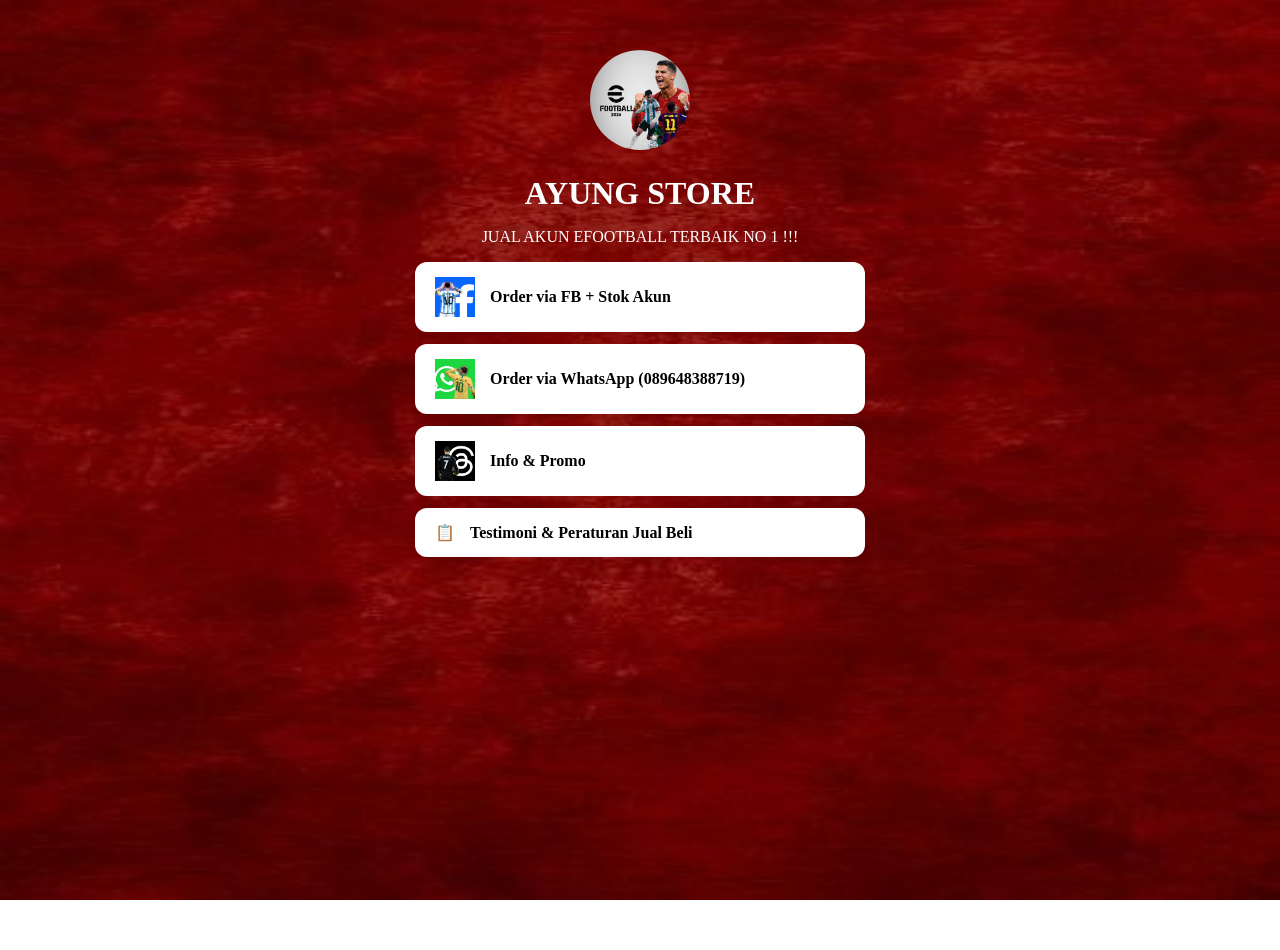
<file: index.html/index.html>
<!DOCTYPE html>
<html lang="id">

<head>
    <meta charset="UTF-8">
    <meta name="viewport" content="width=device-width, initial-scale=1.0">
    <title>Browser Web</title>
    <link rel="stylesheet" href="style.css">
</head>

<body>

    <div class="container">

        <img src="logo/logo.jpeg" class="profile">

        <h1>AYUNG STORE</h1>
        <p> JUAL AKUN EFOOTBALL TERBAIK NO 1 !!!</p>

        <a href="https://www.facebook.com/share/19ShVDUs9L/" target="_blank" class="social-button">
            <img src="logo/fb.jpeg" alt="Facebook">
            <span>Order via FB + Stok Akun</span>
        </a>

        <a href="https://wa.me/6289648388719" target="_blank" class="social-button">
            <img src="logo/wa.jpeg" alt="WhatsApp">
            <span>Order via WhatsApp (089648388719) </span>
        </a>

        <a href="https://www.threads.com/@gnturayman" target="_blank" class="social-button">
            <img src="logo/threads.jpeg" alt="Threads">
            <span>Info & Promo</span>
        </a>

        <a href="testimoni.html" class="social-button">
            <span>📋</span>
            <span>Testimoni & Peraturan Jual Beli</span>
        </a>

    </div>

</body>
</html>
</file>
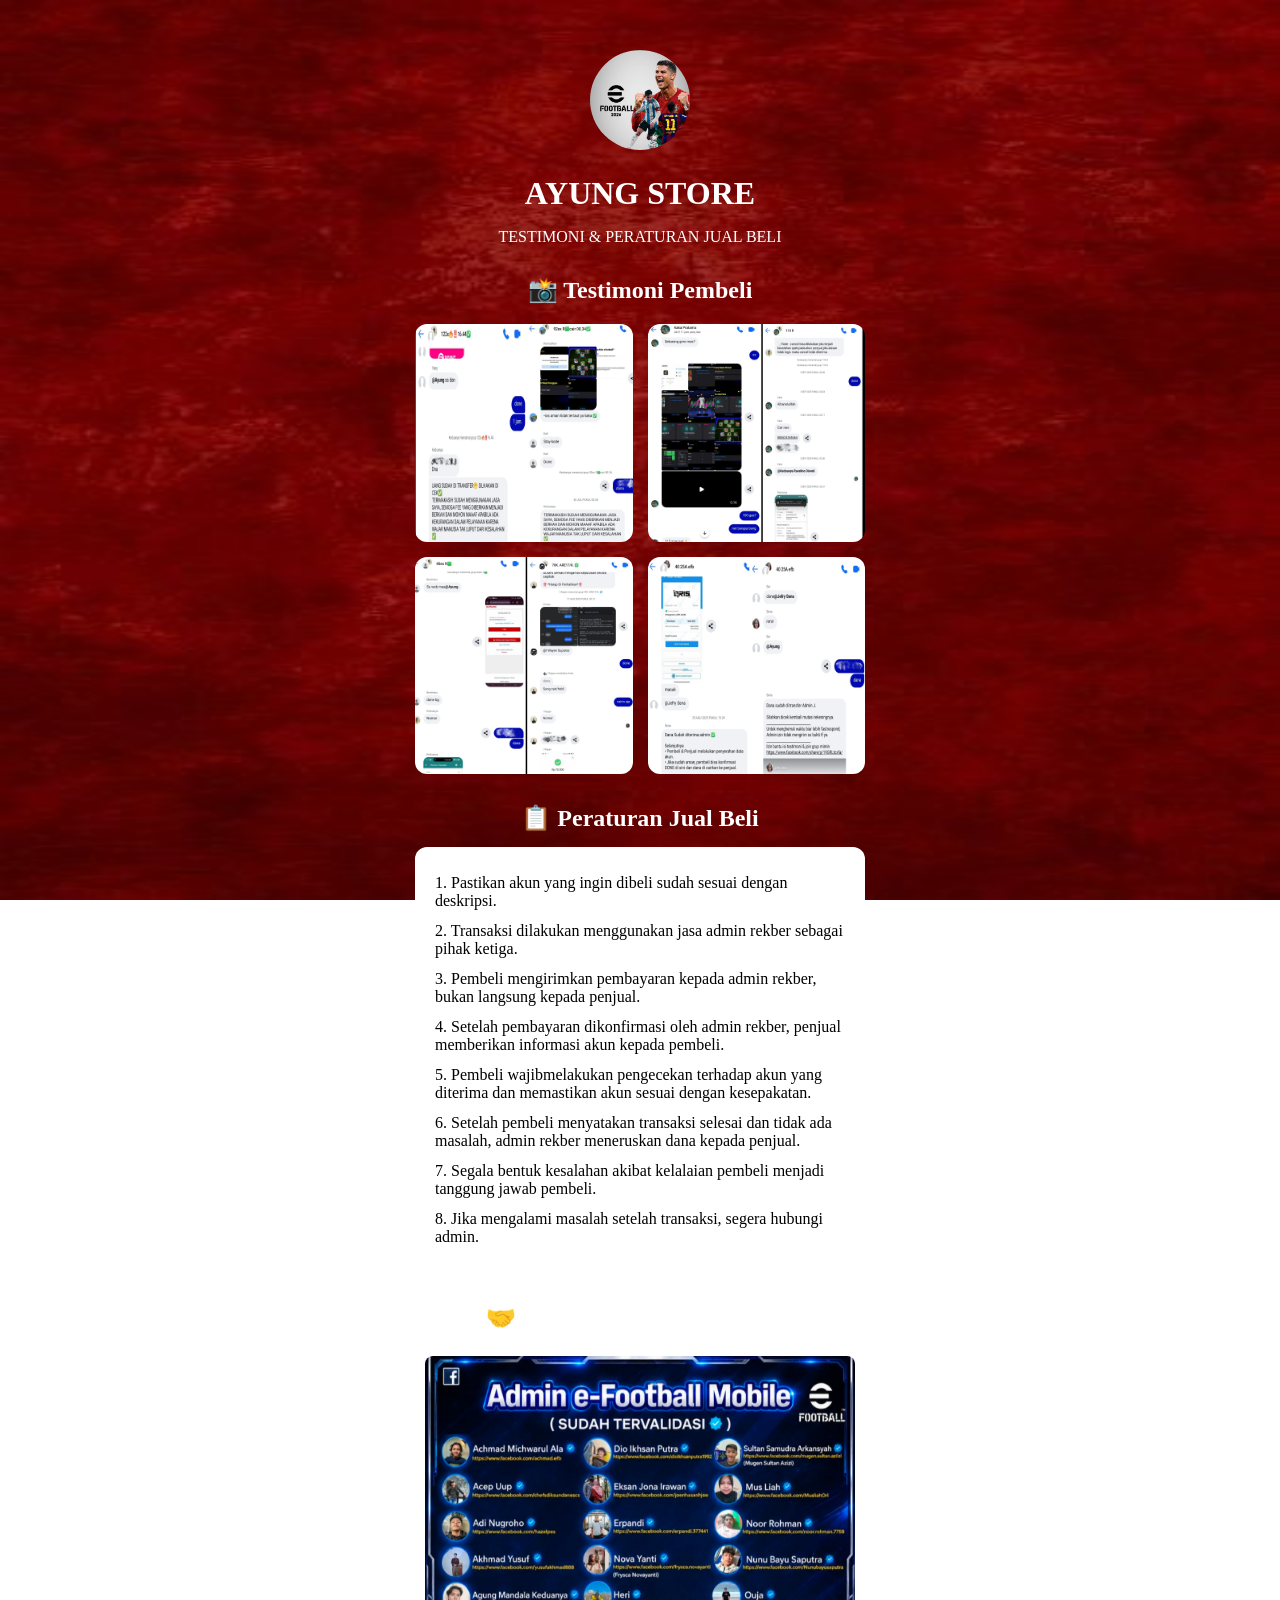
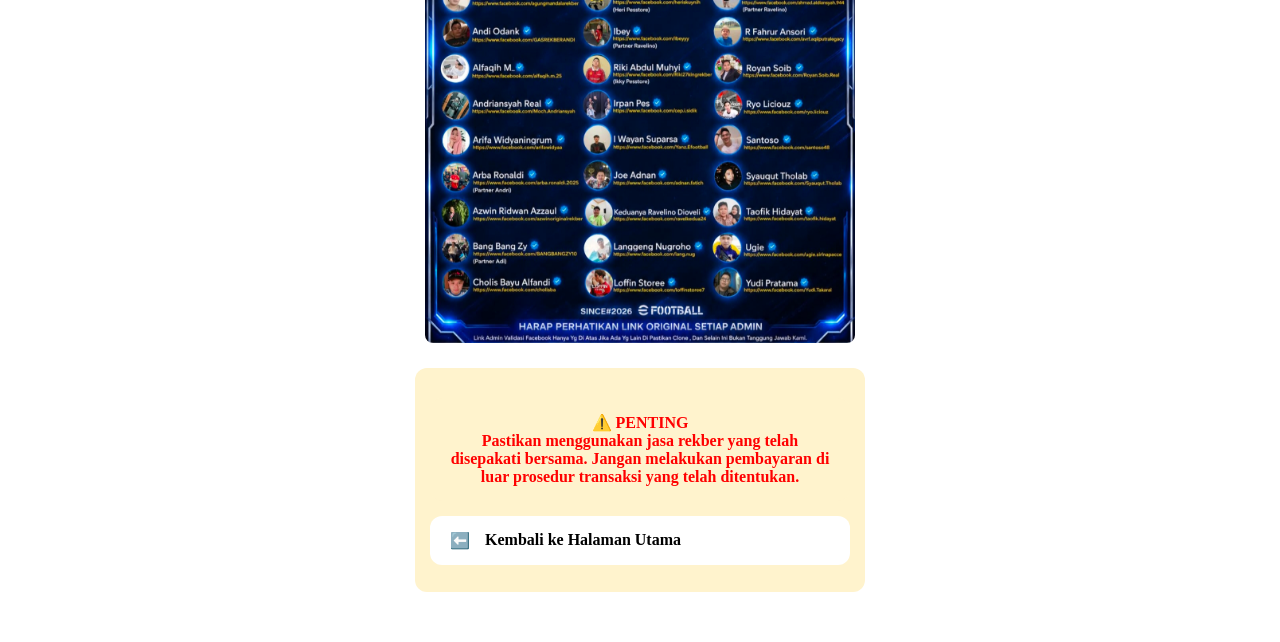
<file: index.html/testimoni.html>
<!DOCTYPE html>
<html lang="id">

<head>
    <meta charset="UTF-8">
    <meta name="viewport" content="width=device-width, initial-scale=1.0">

    <title>Testimoni & Peraturan - AYUNG STORE</title>

    <link rel="stylesheet" href="style.css">
</head>

<body>

    <div class="container">

        <img src="logo/logo.jpeg" class="profile" alt="AYUNG STORE">

        <h1>AYUNG STORE</h1>

        <p>TESTIMONI & PERATURAN JUAL BELI</p>


        <h2>📸 Testimoni Pembeli</h2>

    <div class="testimoni-container">

         <img src="testimoni/1.jpeg"
         alt="Testimoni 1"
         onclick="openImage(this.src)">

        <img src="testimoni/2.jpeg"
         alt="Testimoni 2"
         onclick="openImage(this.src)">

        <img src="testimoni/3.jpeg"
         alt="Testimoni 3"
         onclick="openImage(this.src)">

        <img src="testimoni/4.jpeg"
         alt="Testimoni 4"
         onclick="openImage(this.src)">

    </div>


        <h2>📋 Peraturan Jual Beli</h2>

        <div class="aturan">

            <p>1. Pastikan akun yang ingin dibeli sudah sesuai dengan deskripsi.</p>

            <p>2. Transaksi dilakukan menggunakan jasa admin rekber sebagai pihak ketiga.</p>

            <p>3. Pembeli mengirimkan pembayaran kepada admin rekber, bukan langsung kepada penjual.</p>

            <p>4. Setelah pembayaran dikonfirmasi oleh admin rekber, penjual memberikan informasi akun kepada pembeli.</p>

            <p>5. Pembeli wajibmelakukan pengecekan terhadap akun yang diterima dan memastikan akun sesuai dengan kesepakatan.</p>

            <p>6.  Setelah pembeli menyatakan transaksi selesai dan tidak ada masalah, admin rekber meneruskan dana kepada penjual.</p>

            <p>7. Segala bentuk kesalahan akibat kelalaian pembeli menjadi tanggung jawab pembeli.</p>

            <p>8. Jika mengalami masalah setelah transaksi, segera hubungi admin.</p>

        </div>

    <h2>🤝 Admin Rekber Terpercaya</h2>

<div class="rekber">

    <img src="testimoni/admin rekber.jpeg"
         alt="Admin Rekber"
         onclick="openImage(this.src)">

</div>


<div class="peringatan">

    <div class="peringatan">
    ⚠️ <strong>PENTING</strong><br>
    Pastikan menggunakan jasa rekber yang telah disepakati bersama.
    Jangan melakukan pembayaran di luar prosedur transaksi yang telah ditentukan.
    </div>


     <a href="index.html" class="social-button">
            <span>⬅️</span>
            <span>Kembali ke Halaman Utama</span>
    </a>


</div>

<div id="imageModal" class="image-modal" onclick="closeImage()">

    <span class="close">&times;</span>

    <img id="modalImage" class="modal-image">

</div>

<script>

function openImage(src) {
    document.getElementById("imageModal").style.display = "flex";
    document.getElementById("modalImage").src = src;
}

function closeImage() {
    document.getElementById("imageModal").style.display = "none";
}

</script>

</body>
</html>
</file>
<file: index.html/style.css>
body {
    margin: 0;
    min-height: 100vh;

    background-image: url("logo/bg.jpeg");
    background-size: 100% 100%;
    background-position: top center;
    background-attachment: fixed;
    color:#ffffff
}

.container {
    width: 90%;
    max-width: 450px;
    margin: 50px auto;
    text-align: center;
}

.profile {
    width: 100px;
    height: 100px;
    border-radius: 50%;
    object-fit: cover;
}

h1 {
    margin-bottom: 5px;
}

p {
    color: #ffffff;
}

.social-button {
    display: flex;
    align-items: center;
    gap: 15px;
    padding: 15px 20px;
    margin: 12px 0;
    background: white;
    border-radius: 12px;
    text-decoration: none;
    color: black;
    font-weight: bold;
}

a:hover {
    transform: scale(1.02);
}

.social-button img {
    width: 40px;
    height: 40px;
    object-fit: contain;
}

.testimoni-container {
    display: grid;
    grid-template-columns: 1fr 1fr;
    gap: 15px;
    margin: 20px 0;
}

.testimoni-container img {
    width: 100%;
    border-radius: 12px;
    display: block;
}

h2 {
    margin-top: 30px;
    margin-bottom: 15px;
}

.aturan {
    background: white;
    color: black;
    padding: 15px 20px;
    border-radius: 12px;
    text-align: left;
    margin-bottom: 20px;
}

.aturan p {
    color: black;
    margin: 12px 0;
}

.rekber {
    background: white;
    padding: 10px;
    border-radius: 12px;
    margin: 15px 0;
}

.rekber img {
    width: 100%;
    display: block;
    border-radius: 8px;
}

.peringatan {
    background: #fff3cd;
    color: #ff0000;
    padding: 15px;
    border-radius: 12px;
    margin: 15px 0;
    text-align: center;
    font-weight: bold;
}

.image-modal {
    display: none;
    position: fixed;
    z-index: 9999;
    left: 0;
    top: 0;
    width: 100%;
    height: 100%;

    background: rgba(0, 0, 0, 0.85);

    align-items: center;
    justify-content: center;

    padding: 20px;
    box-sizing: border-box;
}

.modal-image {
    max-width: 95%;
    max-height: 90vh;

    object-fit: contain;

    border-radius: 10px;
}

.close {
    position: absolute;
    top: 15px;
    right: 25px;

    font-size: 40px;
    color: white;

    cursor: pointer;
}

.testimoni-container img,
.rekber img {
    cursor: zoom-in;
}
</file>
